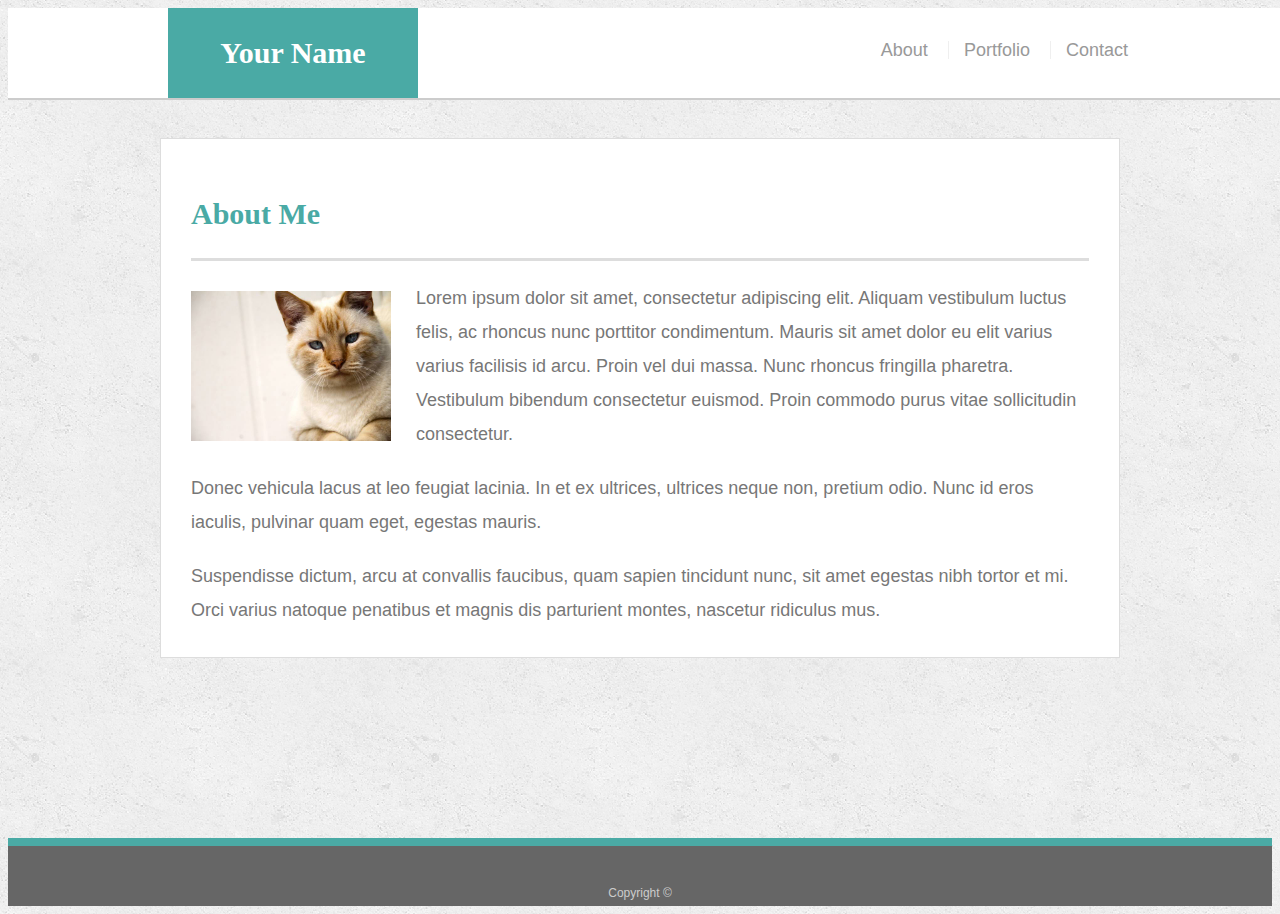
<file: index.html>
<!doctype html>
<html lang="en-us">

<head>
    <meta charset="UTF-8">
    <meta name="viewport" content="width=device-width, initial-scale=1.0 minimum-scale=1">
    <meta http-equiv="X-UA-Compatible" content="ie=edge">
    <title>About | Your Name</title>
    <link rel="stylesheet" type="text/css" href="assets/css/style.css">
</head>

<body>

    <header id="masthead">
        <div class="container">
            <a href="index.html" id="logo">Your Name</a>
            <nav>
                <a href="index.html">About</a>
                <a href="portfolio.html">Portfolio</a>
                <a href="contact.html">Contact</a>
            </nav>
        </div>
    </header>

    <div id="main-container" class="container">
        <section class="main-section">
            <h1>About Me</h1>

            <img src="assets/images/cat.jpg" class="auth-image" alt="Your Name">

            <p>Lorem ipsum dolor sit amet, consectetur adipiscing elit. Aliquam vestibulum luctus felis, ac rhoncus nunc porttitor condimentum. Mauris sit amet dolor eu elit varius varius facilisis id arcu. Proin vel dui massa. Nunc rhoncus fringilla pharetra.
                Vestibulum bibendum consectetur euismod. Proin commodo purus vitae sollicitudin consectetur.</p>

            <p>Donec vehicula lacus at leo feugiat lacinia. In et ex ultrices, ultrices neque non, pretium odio. Nunc id eros iaculis, pulvinar quam eget, egestas mauris.</p>

            <p>Suspendisse dictum, arcu at convallis faucibus, quam sapien tincidunt nunc, sit amet egestas nibh tortor et mi. Orci varius natoque penatibus et magnis dis parturient montes, nascetur ridiculus mus.</p>

        </section>

    </div>

    <footer>
        <div class="container">
            Copyright &copy;
        </div>
    </footer>
</body>

</html>
</file>
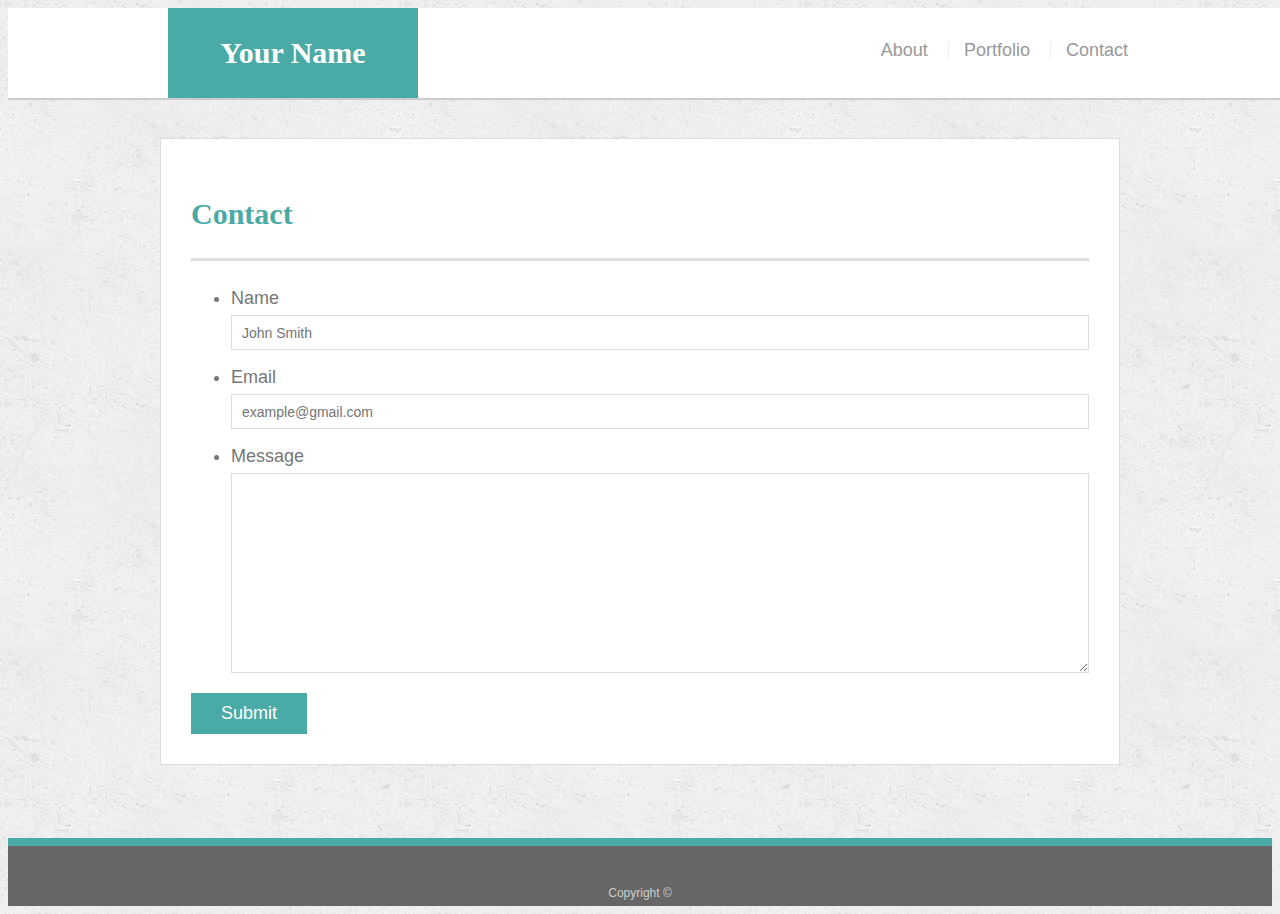
<file: contact.html>
<!doctype html>
<html lang="en-us">

<head>
    <meta charset="UTF-8">
    <title>Contact | Your Name</title>
    <meta name="viewport" content="width=device-width, initial-scale=1.0 minimum-scale=1">
    <link rel="stylesheet" type="text/css" href="assets/css/style.css">
</head>

<body>

    <header id="masthead">
        <div class="container">
            <a href="index.html" id="logo">Your Name</a>
            <nav>
                <a href="index.html">About</a>
                <a href="portfolio.html">Portfolio</a>
                <a href="contact.html">Contact</a>
            </nav>
        </div>
    </header>

    <div id="main-container" class="container">
        <section class="main-section">
            <h1>Contact</h1>

            <form id="contact-form">
                <ul>
                    <li>
                        <label for="name">Name</label>
                        <input type="text" id="name" name="name" placeholder="John Smith" required="required">
                    </li>
                    <li>
                        <label for="email">Email</label>
                        <input type="email" id="email" name="email" placeholder="example@gmail.com" required="required">
                    </li>
                    <li>
                        <label for="message">Message</label>
                        <textarea id="message" name="message" required="required"></textarea>
                    </li>
                </ul>
                <input type="submit">
            </form>

        </section>

    </div>

    <footer>
        <div class="container">
            Copyright &copy;
        </div>
    </footer>
</body>

</html>
</file>
<file: assets/css/style.css>
body {
    font-family: Arial, "Helvetica Neue", Helvetica, sans-serif;
    font-size: 18px;
    line-height: 34px;
    color: #777777;
    background: url("../images/concrete_seamless.png");
}

* {
    box-sizing: border-box;
}


/* general */

.container {
    width: 100%;
    max-width: 960px;
    margin: 0 auto;
    clear: both;
}

h1,
h2,
h3,
p {
    margin-bottom: 20px;
}

p:last-child {
    margin-bottom: 0;
}

h1,
h2,
h3 {
    font-family: Georgia, Times, "Times New Roman", serif;
    font-weight: 700;
    color: #4aaaa5;
}

h1 {
    padding-bottom: 20px;
    font-size: 30px;
    line-height: 49px;
    border-bottom: 3px solid #dddddd;
}

h2,
h3 {
    font-size: 22px;
}


/* header */

#masthead {
    position: fixed;
    z-index: 99;
    width: 100%;
    margin: 0 0 30px;
    overflow: auto;
    color: #ffffff;
    background: #ffffff;
    border-bottom: 2px solid #cccccc;
}

#logo {
    float: left;
    width: 250px;
    height: 90px;
    font-family: Georgia, Times, "Times New Roman", serif;
    font-size: 30px;
    font-weight: 700;
    line-height: 90px;
    color: #ffffff;
    text-align: center;
    text-decoration: none;
    background: #4aaaa5;
}

nav {
    float: right;
    margin-top: 25px;
}

nav a {
    display: inline-block;
    padding-left: 15px;
    margin-left: 15px;
    line-height: 18px;
    color: #999;
    text-decoration: none;
    border-left: 1px solid #efefef;
}

nav a:first-child {
    border-left: 0 none;
}


/* footer */

footer {
    padding: 30px 0;
    clear: both;
    font-size: 12px;
    color: #ffffff;
    color: #cccccc;
    text-align: center;
    background: #666666;
    border-top: 8px solid #4aaaa5;
    height: 50px;
}

h3,
h2 {
    padding-bottom: 20px;
    margin-bottom: 15px;
    line-height: 22px;
    border-bottom: 2px solid #eeeeee;
}


/* main */

#main-container {
    padding-top: 130px;
    min-height: calc(100vh - 70px);
}

.main-section {
    float: left;
    width: 100%;
    max-width: 960px;
    padding: 30px;
    margin: 0 0 40px;
    background: #ffffff;
    border: 1px solid #dddddd;
}


/* portfolio page */

.work {
    position: relative;
    float: left;
    width: 274px;
    margin: 20px 0 25px;
    overflow: auto;
}

.work:nth-child(even) {
    margin-right: 40px;
}

.work img {
    width: 100%;
    border: 0 none;
    opacity: 0.8;
}

.work h3 {
    position: absolute;
    bottom: 20px;
    width: 100%;
    padding: 15px;
    margin-bottom: 0;
    font-weight: 300;
    line-height: 30px;
    color: #ffffff;
    text-align: center;
    background: #4aaaa5;
    border-bottom: 0;
}

.auth-image {
    float: left;
    width: 200px;
    height: auto;
    margin-top: 10px;
    margin-right: 25px;
}


/* contact page */

#contact-form ul {
    margin-bottom: 20px;
}

#contact-form li {
    margin-bottom: 10px;
}

label,
input[type=text],
input[type=email],
textarea {
    display: block;
    width: 100%;
}

input[type=text],
input[type=email],
textarea {
    height: 35px;
    padding: 0 10px;
    font-size: 14px;
    border: 1px solid #dddddd;
}

textarea {
    height: 200px;
}

input[type=submit] {
    padding: 10px 30px;
    font-size: 18px;
    color: #ffffff;
    cursor: pointer;
    background: #4aaaa5;
    border: 0 none;
}

@media screen and (max-width: 980px) {
    nav {
        width: 35%;
    }
    #logo {
        margin-left: 5%;
    }
    .main-section {
        width: 70%;
        margin-left: 5%;
        margin-bottom: 10%;
    }
}

@media screen and (max-width:768px) {
    .main-section {
        width: 90%;
        margin-top: 5%;
    }
    nav {
        width: 40%;
    }
    body {
        margin: 0px;
        line-height: 30px;
    }
}

@media screen and (max-width:640px) {
    #logo {
        width: 100%;
        margin: 0px;
    }
    nav {
        width: 100%;
        text-align: center;
        padding-bottom: 15px;
    }
    .main-section {
        margin-top: 10%;
        margin-bottom: 10%;
    }
    .work {
        width: 100%
    }
    body {
        line-height: 30px;
    }
}
</file>
